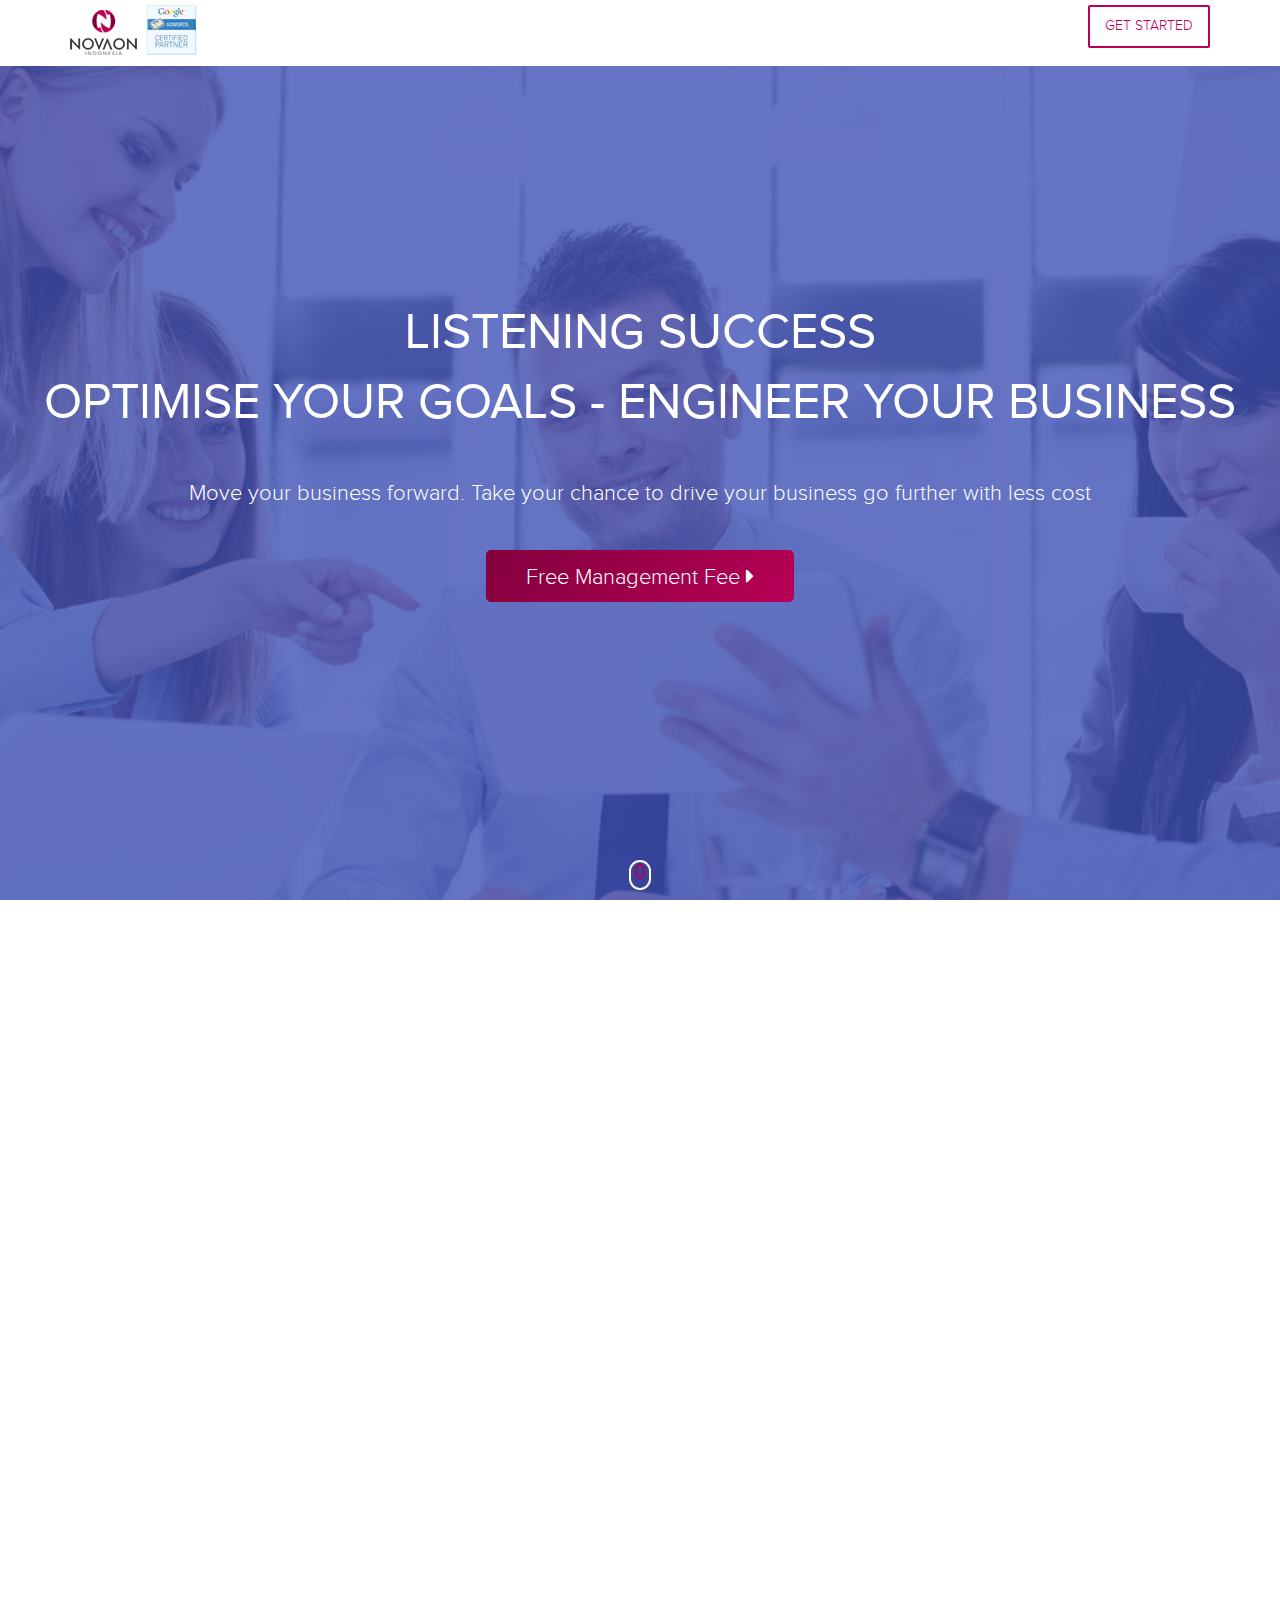
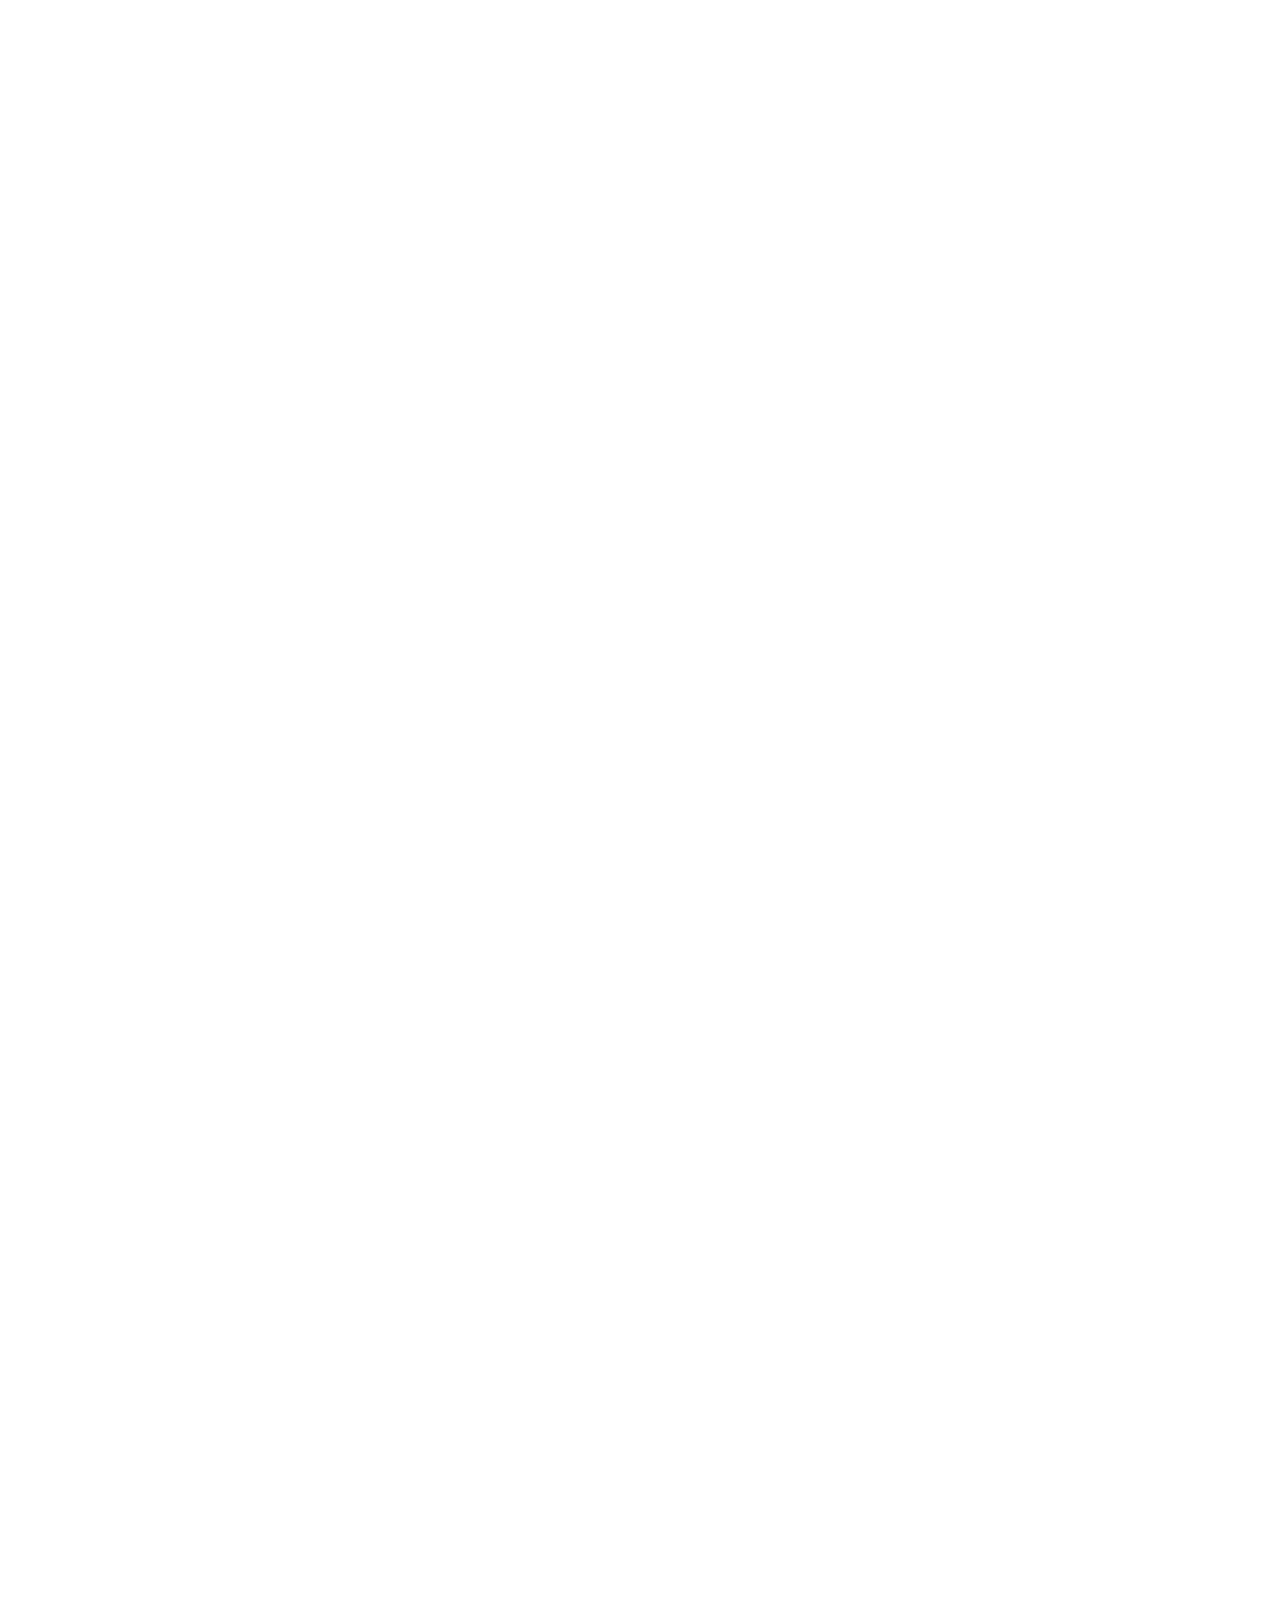
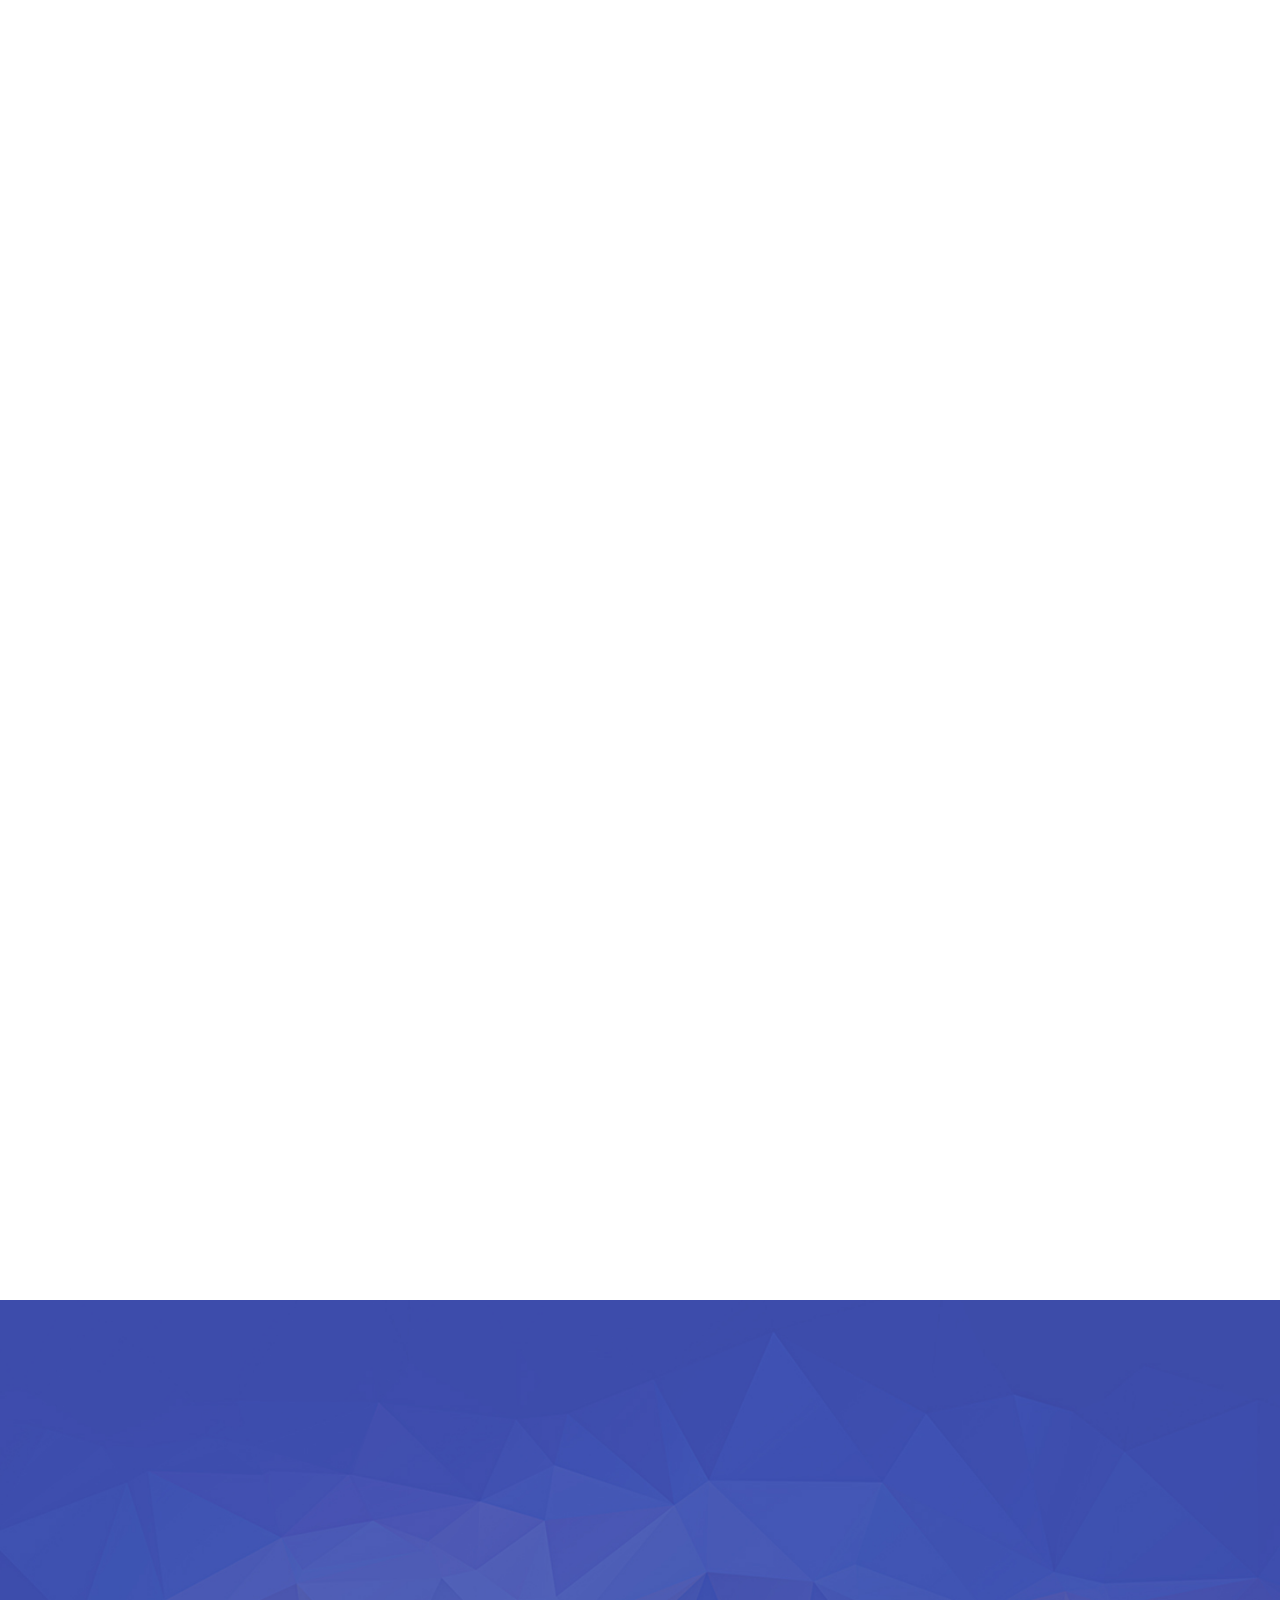
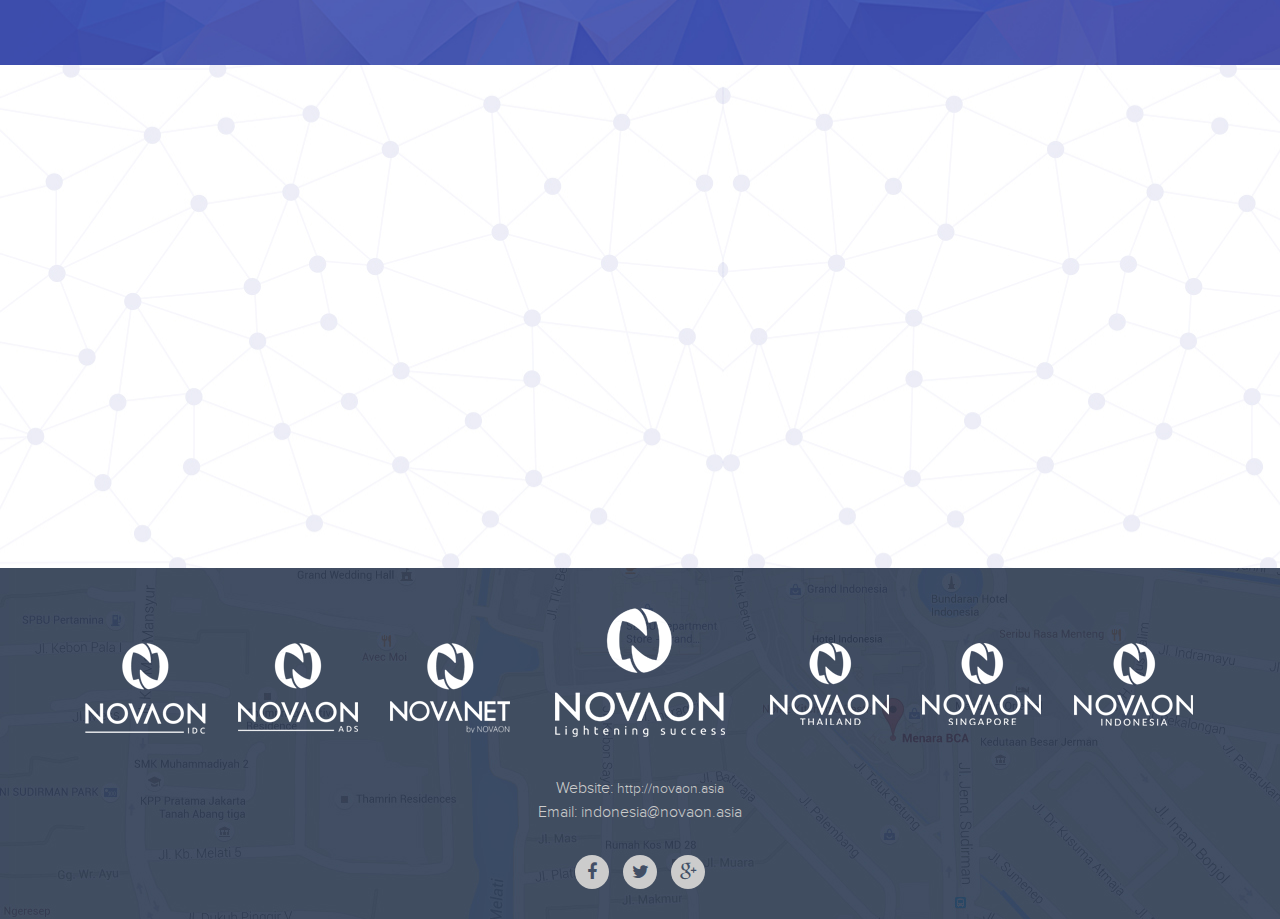
<file: index.html>
<html lang="vi">
  <head>
      <title>NovaAd Website</title>
      <meta charset="utf-8"/>
      <meta name="keywords" content="It, it solution,solution, techonogy,internet"/>
      <link href="https://plus.google.com/107177373712004256296" rel="author">
      <meta content="IE=edge" http-equiv="X-UA-Compatible"></meta>
      <meta content="Thời trang nam phong cách trẻ trung năng động của nam giới, xu thế thời trang 2016" name="description">
      <meta content="IE=edge" http-equiv="X-UA-Compatible"></meta>
      <script type="text/javascript" src="assets/js/jquery.2.1.1.min.js"></script>
      <script type="text/javascript" src="assets/js/swiper.min.js"></script>
      <script type="text/javascript" src="assets/js/waypoints.min.js"></script>
      <script type="text/javascript" src="assets/js/jquery.mousewheel.min.js"></script>
      <script type="text/javascript" src="assets/js/jquery.stellar.min.js"></script>
      <script type="text/javascript" src="assets/js/waypoints.min.js"></script>
      <script type="text/javascript" src="assets/js/wow.min.js"></script>
      <script type="text/javascript" src="assets/js/jquery.easing.1.3.js"></script>
      <script type="text/javascript" src="assets/js/scripts.js"></script>
      <meta content="width=device-width, initial-scale=1.0, minimum-scale=1.0, maximum-scale=1.0, user-scalable=no" name="viewport" id="viewport"></meta>
      <meta content="index, follow" name="ROBOTS">
      <!-- General style -->
      <link rel="stylesheet" type="text/css" href="css/style.css">
    </head>
    <body data-spy="scroll" data-target=".banner" data-offset="50">
      <div class="header fixedtop">
        <div class="container">
          <div class="pull-left">
            <a class="logo" href="#" title="nova Ads"><img src="img/logo.png" alt="logo nova ad"></a>
            <a class="certificate"><img src="img/certificate.png"></a>
          </div>
          <div class="pull-right">
            <a class="btn-getstarted">Get Started</a>
          </div>
        </div>
      </div>
      <div class="sec-page banner">
          <div class="info">
            <h2 class="title-sec  wow bounceInLeft" data-wow-delay="0.8s" ><span>Listening Success</span>
            <span>  Optimise Your Goals - Engineer Your Business</span></h2>
            <div class="descrition-page  wow fadeInUp" data-wow-delay="0.8s" >
              Move your business forward. Take your chance to drive your business go further with less cost
            </div>
            <a class="btn-sec mart40  wow bounce" data-wow-delay="0.8s"  href="#main-nav">Free Management Fee <i class="fa fa-caret-right"></i></a>
          </div>
          <a class="mbr-arrow" href="#bottom-container">
            <span></span>
          </a>
          <div id="nav-anchor"></div>
      </div>
      
      <div class="main-wrapper" id="main-nav">
        <ul class="navigation">
            <li data-slide="1"><div class="tooltip-page">Perfomance Digital Agency</div></li>
            <li data-slide="2"><div class="tooltip-page">Google Adwords &amp; Youtube</div></li>
            <li data-slide="3"><div class="tooltip-page">Social Media</div></li>
            <li data-slide="4"><div class="tooltip-page">Digital Production</div></li>
        </ul>
        <div class="sec-page performace slide" id="slide1" data-slide="1" data-stellar-background-ratio="0.5">

            <div class="info">
              <div class="container">
                <div class="row">
                  <div class="col-md-6 col-sm-6 col-xs-12">
                    <div class="img-sec wow fadeInLeft" data-wow-delay="0.8s"  >
                      <img src="img/img-creative.png">
                    </div>
                  </div>
                  <div class="col-md-6 col-sm-6 col-xs-12">
                    <h2 class="title-sec wow bounceInLeft" data-wow-delay="0.8s"   >Perfomance Digital Agency</h2>
                    <div class="descrition-page wow fadeInUp" data-wow-delay="0.8s"  >
                     Consulting and executing the most suitable and effective Digital Marketing campaigns for Clients to meet up with their KPIs and expectation.
                    </div>
                    <a class="btn-sec mart40 wow bounce" data-wow-delay="0.8s"   href="#">Get Started</a>
                  </div>
                </div>
              </div>
            </div>
        </div>
        <div class="sec-page youtube slide" id="slide2" data-slide="2" data-stellar-background-ratio="0.5">

            <div class="info">
              <div class="container">
                <div class="row">
                  <div class="col-md-6 col-sm-6 col-xs-12">
                    <h2 class="title-sec wow bounceInRight" data-wow-delay="0.8s"  >Google Adwords & Youtube</h2>
                    <div class="descrition-page wow fadeInUp" data-wow-delay="0.8s"   >
                     Provide online Advertising program on Google world’s most popular search engine, for businesses who want to display ads on Google and its advertising network at flexible budget, right targeting, and easy to manage details.
                    </div>
                    <a class="btn-sec mart40 wow bounce" data-wow-delay="0.8s"    href="#">Get Started</a>
                  </div>
                  <div class="col-md-6 col-sm-6 col-xs-12">
                    <div class="img-sec wow fadeInRight" data-wow-delay="0.8s"   >
                      <img src="img/img-youtube.png">
                    </div>
                  </div>
                  
                </div>
              </div>
            </div>
        </div>
        <div class="sec-page social slide" id="slide3" data-slide="3" data-stellar-background-ratio="0.5">

            <div class="info">
              <div class="container">
                <div class="row">
                  <div class="col-md-6 col-sm-6 col-xs-12">
                    <div class="img-sec wow fadeInLeft" data-wow-delay="0.8s"   >
                      <img src="img/img-social.png">
                    </div>
                  </div>
                  <div class="col-md-6 col-sm-6 col-xs-12">
                    <h2 class="title-sec wow bounceInRight" data-wow-delay="0.8s"   >Social Media</h2>
                    <div class="descrition-page wow fadeInUp" data-wow-delay="0.8s"  >
                     Social media marketing is increasing traffic of website or gaining attention through social networking sites. Social media features multidimensional interaction, actively users and useful feedback. It’s including some types of social as news, sharing, networks and bookmark.
                    </div>
                    <a class="btn-sec mart40 wow bounce" data-wow-delay="0.8s"    href="#">Get Started</a>
                  </div>
                </div>
              </div>
            </div>
        </div>
        <div class="sec-page digital  slide" id="slide4" data-slide="4" data-stellar-background-ratio="0.5">

            <div class="info">
              <div class="container">
                <div class="row">
                  <div class="col-md-6 col-sm-6 col-xs-12">
                    <h2 class="title-sec wow bounceInRight" data-wow-delay="0.8s"   >Digital Production</h2>
                    <div class="descrition-page wow fadeInUp" data-wow-delay="0.8s"  >
                     Digital Production Services offer high definition website & application design with multi-screens and multi-devices. Our focus is to promote the eyed-catchy visual communications for the online home of the businesses
                    </div>
                    <a class="btn-sec mart40 wow bounce" data-wow-delay="0.8s"    href="#">Get Started</a>
                  </div>
                  <div class="col-md-6 col-sm-6 col-xs-12">
                    <div class="img-sec wow fadeInRight" data-wow-delay="0.8s"   >
                      <img src="img/img-digital.png">
                    </div>
                  </div>
                  
                </div>
              </div>
            </div>
            
        </div>

        

      </div>
      <div id="nav-anchor-end"></div>
      <div id="bottom-container">
        <div class="box-client">
          <div class="tab-cell">
            <div class="container">
              <h2 class="title-client wow fadeInUp" data-wow-delay="0.8s"   >OUR CLIENTS</h2>
              <div class="content wow fadeInUp" data-wow-delay="0.8s"   >
                <div class="item"><div class="item-content"><img src="uploads/logo-aon.png"></div></div>
                <div class="item"><div class="item-content"><img src="uploads/logo-booking.png"></div></div>
                <div class="item"><div class="item-content"><img src="uploads/logo-british.png"></div></div>
                <div class="item"><div class="item-content"><img src="uploads/logo-canon.png"></div></div>
                <div class="item"><div class="item-content"><img src="uploads/logo-fpt.png"></div></div>
                <div class="item"><div class="item-content"><img src="uploads/logo-haweii.png"></div></div>
                <div class="item"><div class="item-content"><img src="uploads/logo-hyundai.png"></div></div>
                <div class="item"><div class="item-content"><img src="uploads/logo-lenovo.png"></div></div>
                <div class="item"><div class="item-content"><img src="uploads/logo-mazda.png"></div></div>
                <div class="item"><div class="item-content"><img src="uploads/logo-mitsubishi.png"></div></div>
                <div class="item"><div class="item-content"><img src="uploads/logo-rmit.png"></div></div>
                <div class="item"><div class="item-content"><img src="uploads/logo-solvay.png"></div></div>
                <div class="item"><div class="item-content"><img src="uploads/logo-tmt.png"></div></div>
                <div class="item"><div class="item-content"><img src="uploads/logo-toyota.png"></div></div>
              </div>
            </div>
          </div>
        </div>
        <div class="sec-page success"  style="display:none">

            <div class="info">
              <div class="container">
                <div class="tick-success"><i class="fa fa-check-circle"></i></div>
               <h2 class="title-sec wow bounceInRight" data-wow-delay="0.8s"  >Thank you for your enquiry!</h2>
                <div class="descrition-pagewow fadeInUp" data-wow-delay="0.8s"   >
                 <p>You are very important to us. All information received will always remain confidential.</p>
                 <p>We will contact you as soon as possible.</p>
                </div>
              </div>
            </div>
        </div>
        <div class="box-subcribe">
          <div class="container">
            <div class="row">
              <div class="col-md-7 col-sm-6 col-xs-12">
                  <ul class="list-info wow fadeInLeft" data-wow-delay="0.8s"   >
                    <li>Free three-month management fee</li>
                    <li>First 50 soonest registration only</li>
                    <li>The annual contract, at least 01 year</li>
                    <li>Start the first campaigns from min. $3,000 within 03 month</li>
                  </ul>
              </div>
              <div class="col-md-5 col-sm-6 col-xs-12">
                <div class="box-get-offer wow fadeInRight" data-wow-delay="0.8s"   >
                  <div class="title">GET YOUR OFFER</div>
                  <form class="form-register">
                    <span class="input">
                      <input class="form-control" value="Company *"></input>
                      <i class="fa fa-home"></i>
                    </span>
                    <span class="input">
                      <input class="form-control" value="Full Name *"></input>
                      <i class="fa fa-user"></i>
                    </span>
                    <span class="input">
                      <input class="form-control" value="Your Phone Number"></input>
                      <i class="fa fa-phone"></i>
                    </span>
                    <span class="input">
                      <input class="form-control" value="Your Email *"></input>
                      <i class="fa fa-envelope"></i>
                    </span>
                    <a class="btn-submit">Free Management Fee <i class="fa fa-long-arrow-right"></i></a>
                  </form>
                </div>
              </div>
            </div>
          </div>
        </div>
        <div class="footer">
          <div class="container">
            <div class="logo">
              <div class="lg-left">
                <a href="#"><img src="img/lg-onidc.png" alt="Nova IDC"></a>
                <a href="#"><img src="img/lg-novaonad.png" alt="Nova IDC"></a>
                <a href="#"><img src="img/lg-novanet.png" alt="Nova IDC"></a>
              </div>
              <div class="lg-mid">
                <a href="#"><img src="img/lg-novaads.png" alt="Nova IDC"></a>
              </div>
              <div class="lg-right">
                <a href="#"><img src="img/lg-novatl.png" alt="Nova IDC"></a>
                <a href="#"><img src="img/lg-sin.png" alt="Nova IDC"></a>
                <a href="#"><img src="img/lg-indo.png" alt="Nova IDC"></a>
              </div>
            </div>
            <div class="clearfix"></div>
            <div class="info">
              <p>Website: <a href="#">http://novaon.asia</a></p>
              <p>Email: indonesia@novaon.asia</p>
            </div>
            <ul class="list-social">
              <li><a href="#"><i class="fa fa-facebook"></i></a></li>
              <li><a href="#"><i class="fa fa-twitter"></i></a></li>
              <li><a href="#"><i class="fa fa-google-plus"></i></a></li>
            </ul>
          </div>
        </div>
      </div>
      
      <script type="text/javascript">
        $(window).scroll(function(){
            var window_top = $(window).scrollTop()+12; // the "12" should equal the margin-top value for nav.stick
            var div_top = $('#nav-anchor').offset().top;
            var div_top1 = $('#nav-anchor-end').offset().top;
            if ((window_top >= div_top) && (window_top <= div_top1) ) {
                $('.main-wrapper .navigation').css('display','block');
            } else {
               $('.main-wrapper .navigation').css('display','none');
                
            }


        });
        $(function() {
          $('a[href*="#"]:not([href="#"])').click(function() {
            if (location.pathname.replace(/^\//,'') == this.pathname.replace(/^\//,'') && location.hostname == this.hostname) {
              var target = $(this.hash);
              target = target.length ? target : $('[name=' + this.hash.slice(1) +']');
              if (target.length) {
                $('html, body').animate({
                  scrollTop: target.offset().top
                }, 1000);
                return false;
              }
            }
          });
        });
      </script>  
      <script>
        wow = new WOW(
          {
            animateClass: 'animated',
            offset:       100,
            callback:     function(box) {
              console.log("WOW: animating <" + box.tagName.toLowerCase() + ">")
            }
          }
        );
        wow.init();
      </script>
    <script type="text/javascript" src="assets/js/bootstrap.min.js"></script>
    </body>
</html>
</file>
<file: css/style.css>
@import url(../assets/css/bootstrap.min.css);
@import url(../assets/css/font-awesome.min.css);
@import url(../assets/css/swiper.min.css);
@import url(../assets/css/reset.css);
@import url(../assets/css/animate.min.css);
@font-face {
  font-family: proximanova-regular-webfont;
  font-style: normal;
  font-weight: 300;
  src: url('../fonts/proximanova-regular-webfont.eot');
  src: url('../fonts/proximanova-regular-webfont.eot') format('embedded-opentype'), url('../fonts/proximanova-regular-webfont.ttf') format('truetype'), url('../fonts/proximanova-regular-webfont.woff2') format('woff2'), url('../fonts/proximanova-regular-webfont.woff') format('woff'), url('../fonts/proximanova-regular-webfont.svg') format('svg');
}
@font-face {
  font-family: proximanova-semibold-webfont;
  font-style: normal;
  font-weight: 300;
  src: url('../fonts/proximanova-semibold-webfont.eot');
  src: url('../fonts/proximanova-semibold-webfont.eot') format('embedded-opentype'), url('../fonts/proximanova-semibold-webfont.ttf') format('truetype'), url('../fonts/proximanova-semibold-webfont.woff2') format('woff2'), url('../fonts/proximanova-semibold-webfont.woff') format('woff'), url('../fonts/proximanova-semibold-webfont.svg') format('svg');
}
@font-face {
  font-family: proximanova-light-webfont;
  font-style: normal;
  font-weight: 300;
  src: url('../fonts/proximanova-light-webfont.eot');
  src: url('../fonts/proximanova-light-webfont.eot') format('embedded-opentype'), url('../fonts/proximanova-light-webfont.ttf') format('truetype'), url('../fonts/proximanova-light-webfont.woff2') format('woff2'), url('../fonts/proximanova-light-webfont.woff') format('woff'), url('../fonts/proximanova-light-webfont.svg') format('svg');
}
body,
a {
  font-family: "proximanova-light-webfont";
  font-size: 14px;
  color: #333;
  text-decoration: none;
  font-weight: normal;
}
body {
  position: relative;
  overflow-x: hidden;
}
*,
a:hover,
:focus {
  text-decoration: none;
}
.header {
  background: white;
  padding: 5px 0px;
  width: 100%;
}
.header.fixedtop {
  position: fixed;
  z-index: 20;
}
.header a {
  display: inline-block;
  cursor: pointer;
}
.header .logo {
  margin-right: 5px;
}
.header .btn-getstarted {
  padding: 10px 15px;
  border: 2px solid #b80057;
  color: #b80057;
  text-transform: uppercase;
  transition: all 0.3s ease;
  -webkit-transition: all 0.3s ease;
  -webkit-border-radius: 2px;
  -moz-border-radius: 2px;
  border-radius: 2px;
}
.header .btn-getstarted:hover {
  transition: all 0.3s ease;
  -webkit-transition: all 0.3s ease;
  border-color: #333;
  color: #333;
}
.descrition-page {
  font-size: 22px;
  line-height: 32px;
}
.mart20 {
  margin-top: 20px;
}
.mart40 {
  margin-top: 40px;
}
.btn-sec {
  display: inline-block;
  padding: 15px 40px;
  background: #82003d;
  background: -moz-linear-gradient(-45deg, #82003d 0%, #b80056 100%);
  background: -webkit-gradient(left top, right bottom, color-stop(0%, #82003d), color-stop(100%, #b80056));
  background: -webkit-linear-gradient(-45deg, #82003d 0%, #b80056 100%);
  background: -o-linear-gradient(-45deg, #82003d 0%, #b80056 100%);
  background: -ms-linear-gradient(-45deg, #82003d 0%, #b80056 100%);
  background: linear-gradient(135deg, #82003d 0%, #b80056 100%);
  filter: progid:DXImageTransform.Microsoft.gradient(startColorstr='#82003d', endColorstr='#b80056', GradientType=1);
  color: white;
  font-size: 22px;
  cursor: pointer;
  transition: all 0.3s ease;
  -webkit-transition: all 0.3s ease;
  -webkit-border-radius: 5px;
  -moz-border-radius: 5px;
  border-radius: 5px;
}
.btn-sec:hover {
  color: white;
  transition: all 0.3s ease;
  -webkit-transition: all 0.3s ease;
  cursor: pointer;
  background: #b80056;
  background: -moz-linear-gradient(-45deg, #b80056 0%, #82003d 100%);
  background: -webkit-gradient(left top, right bottom, color-stop(0%, #b80056), color-stop(100%, #82003d));
  background: -webkit-linear-gradient(-45deg, #b80056 0%, #82003d 100%);
  background: -o-linear-gradient(-45deg, #b80056 0%, #82003d 100%);
  background: -ms-linear-gradient(-45deg, #b80056 0%, #82003d 100%);
  background: linear-gradient(135deg, #b80056 0%, #82003d 100%);
  filter: progid:DXImageTransform.Microsoft.gradient(startColorstr='#b80056', endColorstr='#82003d', GradientType=1);
}
.sec-page {
  color: white;
  position: relative;
  background-size: cover !important;
}
.sec-page.banner {
  background: url(../img/banner.jpg) no-repeat center center;
  text-align: center;
  padding: 140px 0px;
  display: table;
  height: 100vh;
  width: 100%;
}
.sec-page.banner .info {
  vertical-align: middle;
  display: table-cell;
}
.sec-page.banner .title-sec {
  font-size: 50px;
  text-transform: uppercase;
  line-height: 70px;
  font-family: "proximanova-regular-webfont";
}
.sec-page.banner .title-sec span {
  display: block;
}
.sec-page.banner .descrition-page {
  margin-top: 20px;
}
.sec-page .title-sec {
  font-size: 42px;
  line-height: 50px;
  margin-bottom: 40px;
}
.sec-page .img-sec {
  display: block;
}
.sec-page .img-sec img {
  max-width: 100%;
}
.sec-page.performace {
  background: url(../img/bg-performance.jpg);
}
.sec-page.performace .btn-sec {
  padding: 15px 20px;
  font-size: 16px;
}
.sec-page.youtube,
.sec-page.social,
.sec-page.digital {
  background: url(../img/bg-gayt.jpg);
}
.sec-page.youtube .btn-sec,
.sec-page.social .btn-sec,
.sec-page.digital .btn-sec {
  padding: 15px 20px;
  font-size: 16px;
  background: none;
  border: 2px solid #fff;
  transition: all 0.3s ease;
  -webkit-transition: all 0.3s ease;
}
.sec-page.youtube .btn-sec:hover,
.sec-page.social .btn-sec:hover,
.sec-page.digital .btn-sec:hover {
  transition: all 0.3s ease;
  -webkit-transition: all 0.3s ease;
  border-color: #b80057;
}
.sec-page.social {
  background: url(../img/bg-socialmedia.jpg);
}
.sec-page.digital {
  background: url(../img/bg-digital.jpg);
}
.sec-page.success {
  background: url(../img/bg-success.jpg);
  min-height: 500px;
  text-align: center;
  padding: 100px 0px;
}
.sec-page.success .title-sec {
  margin-bottom: 10px;
  text-transform: uppercase;
}
.sec-page.success .descrition-page {
  font-style: italic;
}
.sec-page.success .tick-success {
  color: #1abc9c;
  font-size: 54px;
  margin: 10px 0px;
}
.navigation li {
  border: 1px solid white;
  background: none;
  display: block;
  -webkit-opacity: 1;
  -moz-opacity: 1;
  opacity: 1;
  margin: 10px 0px;
  position: relative;
  width: 10px;
  height: 10px;
  -webkit-border-radius: 50%;
  -moz-border-radius: 50%;
  border-radius: 50%;
  cursor: pointer;
}
.navigation li .tooltip-page {
  position: absolute;
  top: -10px;
  right: 100%;
  white-space: nowrap;
  padding: 3px 5px;
  color: white;
  background: #b80057;
  -webkit-border-radius: 3px;
  -moz-border-radius: 3px;
  border-radius: 3px;
  margin-right: 10px;
  display: none;
}
.navigation li .tooltip-page:after {
  content: "";
  border-top: 5px solid transparent;
  border-bottom: 5px solid transparent;
  border-left: 5px solid #b80057;
  position: absolute;
  top: 30%;
  right: -5px;
}
.navigation li:hover .tooltip-page {
  display: block;
}
.navigation li.active,
.navigation li:hover {
  background: #b80057;
  border: 1px solid #b80057;
}
.navigation li.active .tooltip-page,
.navigation li:hover .tooltip-page {
  display: block;
}
.tab-cell {
  display: table-cell;
  vertical-align: middle;
}
.box-client {
  padding: 30px 0px;
  text-align: center;
  display: table;
  width: 100%;
  background: url(../img/bg-partner.jpg) no-repeat center center;
  background-size: cover;
}
.box-client .title-client {
  color: white;
  text-align: center;
  font-size: 32px;
  margin-bottom: 30px;
}
.box-client .content {
  display: table;
  width: 100%;
}
.box-client .item {
  width: 14.2857%;
  float: left;
  margin-bottom: 30px;
  display: table;
  vertical-align: middle;
}
.box-client .item .item-content {
  height: 80px;
  display: table-cell;
  vertical-align: middle;
  cursor: pointer;
}
.box-client .item img {
  transition: all 0.3s ease;
  -webkit-transition: all 0.3s ease;
  max-width: 100%;
}
.box-client .item img:hover {
  -webkit-opacity: 0.6;
  -moz-opacity: 0.6;
  opacity: 0.6;
  transition: all 0.3s ease;
  -webkit-transition: all 0.3s ease;
}
.box-subcribe {
  background: url(../img/bg-getoffer.jpg) repeat-y center center;
  padding: 30px 0px;
}
.box-subcribe .list-info li {
  font-size: 22px;
  line-height: 28px;
  margin-bottom: 40px;
}
.box-subcribe .list-info li:before {
  content: "";
  border: 3px solid #333;
  float: left;
  margin-top: 10px;
  margin-right: 10px;
}
.box-subcribe .box-get-offer .title {
  padding: 20px 10px;
  background: #2e3c54;
  display: block;
  width: 100%;
  text-align: center;
  -webkit-border-radius: 5px 5px 0px 0px;
  -moz-border-radius: 5px 5px 0px 0px;
  border-radius: 5px 5px 0px 0px;
  text-transform: uppercase;
  color: white;
  font-size: 32px;
  line-height: 40px;
}
.box-subcribe .box-get-offer .form-register {
  -webkit-border-radius: 0px 0px 5px 5px;
  -moz-border-radius: 0px 0px 5px 5px;
  border-radius: 0px 0px 5px 5px;
  background: #ecf0f1;
  padding: 30px 30px;
}
.box-subcribe .box-get-offer .form-register .form-control {
  height: 50px;
  font-size: 15px;
  padding: 10px 12px;
}
.box-subcribe .box-get-offer .form-register .input {
  display: block;
  position: relative;
  margin-bottom: 20px;
}
.box-subcribe .box-get-offer .form-register .input .fa {
  position: absolute;
  color: #b80057;
  top: 50%;
  right: 10px;
  font-size: 20px;
  transform: translate(0px, -50%);
  -ms-transform: translate(0px, -50%);
  -webkit-transform: translate(0px, -50%);
}
.box-subcribe .box-get-offer .btn-submit {
  padding: 15px 15px;
  background: #b80057;
  text-align: center;
  width: 100%;
  color: white;
  font-size: 22px;
  border-bottom: 5px solid #960a4f;
  -webkit-border-radius: 3px;
  -moz-border-radius: 3px;
  border-radius: 3px;
  transition: all 0.3s ease;
  -webkit-transition: all 0.3s ease;
}
.box-subcribe .box-get-offer .btn-submit:hover {
  background: #960a4f;
  transition: all 0.3s ease;
  -webkit-transition: all 0.3s ease;
}
.footer {
  padding: 30px 0px;
  text-align: center;
  background: url(../img/bg-footer.jpg) no-repeat;
}
.footer .logo img {
  max-width: 100%;
  transition: all 0.3s ease;
  -webkit-transition: all 0.3s ease;
}
.footer .logo img:hover {
  transition: all 0.3s ease;
  -webkit-transition: all 0.3s ease;
  -webkit-opacity: 0.7;
  -moz-opacity: 0.7;
  opacity: 0.7;
}
.footer .logo .lg-left,
.footer .logo .lg-right {
  width: 40%;
  display: block;
  float: left;
  margin-top: 35px;
}
.footer .logo .lg-left a,
.footer .logo .lg-right a {
  display: block;
  width: 33.33%;
  float: left;
  padding: 10px;
  position: relative;
}
.footer .logo .lg-mid {
  width: 20%;
  float: left;
  padding: 10px;
}
.footer .info {
  margin-top: 30px;
  color: #cccccc;
  font-size: 16px;
  line-height: 24px;
}
.footer .info a {
  color: #cccccc;
}
.footer .info a:hover {
  text-decoration: underline;
}
.footer .list-social {
  margin-top: 30px;
}
.footer .list-social li {
  display: inline-block;
  padding: 0px 5px;
}
.footer .list-social a {
  display: inline-block;
  width: 34px;
  height: 34px;
  -webkit-border-radius: 50%;
  -moz-border-radius: 50%;
  border-radius: 50%;
  background: #ccc;
  color: #424f65;
  transition: all 0.3s ease;
  -webkit-transition: all 0.3s ease;
}
.footer .list-social a:hover {
  transition: all 0.3s ease;
  -webkit-transition: all 0.3s ease;
  -webkit-opacity: 0.7;
  -moz-opacity: 0.7;
  opacity: 0.7;
}
.footer .list-social a .fa {
  font-size: 18px;
  line-height: 34px;
}
.scroll-page {
  position: relative;
}
.mbr-arrow {
  position: absolute;
  border: 2px solid #fff;
  -webkit-border-radius: 20px;
  -moz-border-radius: 20px;
  border-radius: 20px;
  cursor: pointer;
  width: 22px;
  height: 30px;
  bottom: 10px;
  z-index: 10;
  left: 50%;
  transform: translate(-50%, 0px);
  -ms-transform: translate(-50%, 0px);
  -webkit-transform: translate(-50%, 0px);
  text-align: center;
  padding: 2px;
}
.mbr-arrow span {
  width: 10px;
  height: 15px;
  -webkit-border-radius: 10px;
  -moz-border-radius: 10px;
  border-radius: 10px;
  display: inline-block;
  border: 2px solid #b80057;
}
.mbr-arrow span {
  -webkit-animation: floating-arrow 1.6s infinite ease-in-out 0s;
  -o-animation: floating-arrow 1.6s infinite ease-in-out 0s;
  animation: floating-arrow 1.6s infinite ease-in-out 0s;
}
@-webkit-keyframes floating-arrow {
  from {
    -webkit-transform: translateY(0);
    transform: translateY(0);
  }
  65% {
    -webkit-transform: translateY(11px);
    transform: translateY(7px);
  }
  to {
    -webkit-transform: translateY(0);
    transform: translateY(0);
  }
}
@-o-keyframes floating-arrow {
  from {
    -webkit-transform: translateY(0);
    transform: translateY(0);
  }
  65% {
    -webkit-transform: translateY(7px);
    transform: translateY(7px);
  }
  to {
    -webkit-transform: translateY(0);
    transform: translateY(0);
  }
}
@keyframes floating-arrow {
  from {
    -webkit-transform: translateY(0);
    transform: translateY(0);
  }
  65% {
    -webkit-transform: translateY(7px);
    transform: translateY(7px);
  }
  to {
    -webkit-transform: translateY(0);
    transform: translateY(0);
  }
}
@-webkit-keyframes floating-arrow {
  from {
    -webkit-transform: translateY(0);
    transform: translateY(0);
  }
  65% {
    -webkit-transform: translateY(7px);
    transform: translateY(7px);
  }
  to {
    -webkit-transform: translateY(0);
    transform: translateY(0);
  }
}
@-o-keyframes floating-arrow {
  from {
    -webkit-transform: translateY(0);
    transform: translateY(0);
  }
  65% {
    -webkit-transform: translateY(7px);
    transform: translateY(7px);
  }
  to {
    -webkit-transform: translateY(0);
    transform: translateY(0);
  }
}
@keyframes floating-arrow {
  from {
    -webkit-transform: translateY(0);
    transform: translateY(0);
  }
  65% {
    -webkit-transform: translateY(7px);
    transform: translateY(7px);
  }
  to {
    -webkit-transform: translateY(0);
    transform: translateY(0);
  }
}
@media (max-width: 768px) {
  .sec-page.banner .title-sec {
    font-size: 24px;
    line-height: 32px;
  }
  .sec-page.banner .descrition-page,
  .descrition-page {
    font-size: 18px;
    line-height: 24px;
  }
  .sec-page .title-sec {
    font-size: 24px;
    line-height: 32px;
    margin-bottom: 10px;
  }
  .btn-sec {
    margin-top: 10px;
  }
  .sec-page {
    text-align: center;
  }
  .swiper-slide {
    padding: 30px 0px;
  }
  .header {
    position: relative;
  }
  .sec-page .img-sec {
    display: none;
  }
}
@media (max-width: 991px) {
  .box-client .item {
    width: 20%;
    padding: 10px;
  }
}
@media (max-width: 480px) {
  .box-client .item {
    width: 33.33%;
    padding: 10px;
  }
  .box-subcribe .list-info li {
    margin-bottom: 10px;
  }
  .box-subcribe .box-get-offer .form-register {
    padding: 15px;
  }
  .box-subcribe .box-get-offer .title {
    font-size: 24px;
  }
  .footer .logo .lg-left,
  .footer .logo .lg-right,
  .footer .logo .lg-mid {
    width: 100%;
  }
  .footer .logo .lg-left,
  .footer .logo .lg-right {
    display: none;
  }
}
.main-wrapper .navigation {
  position: fixed;
  top: 50%;
  right: 10px;
  z-index: 3;
  display: none;
  transform: translate(0px, -50%);
  -ms-transform: translate(0px, -50%);
  -webkit-transform: translate(0px, -50%);
}
.main-wrapper .slide {
  display: block;
  height: 100vh;
  background-attachment: fixed;
  padding: 140px 0px;
}
</file>
